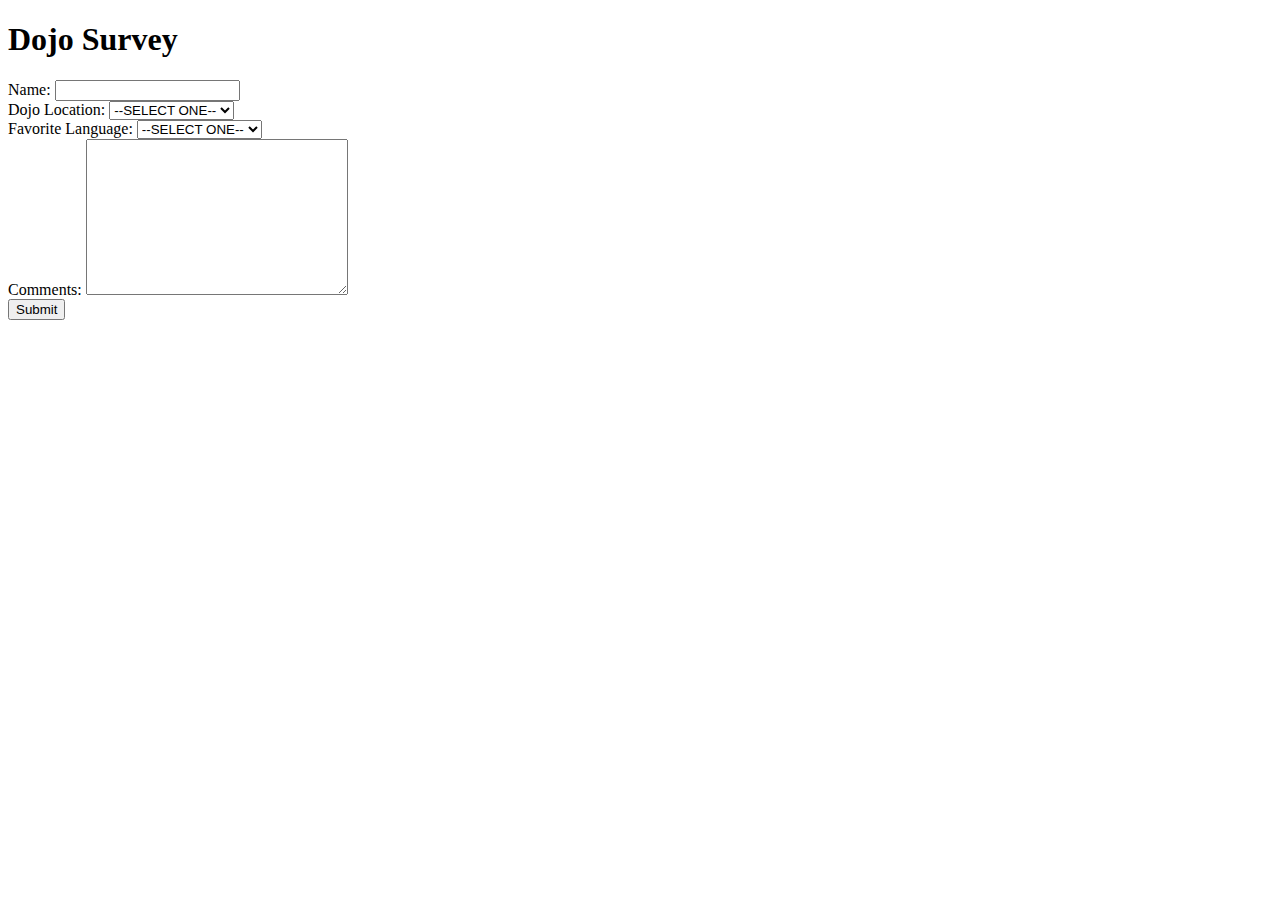
<file: Flask_Fundamentals/Dojo Survey/templates/index.html>
<!DOCTYPE html>
<html lang="en">
<head>
    <meta charset="UTF-8">
    <meta http-equiv="X-UA-Compatible" content="IE=edge">
    <meta name="viewport" content="width=device-width, initial-scale=1.0">
    <!-- CSS only -->
    <link href="https://cdn.jsdelivr.net/npm/bootstrap@5.0.2/dist/css/bootstrap.min.css" rel="stylesheet" integrity="sha384-EVSTQN3/azprG1Anm3QDgpJLIm9Nao0Yz1ztcQTwFspd3yD65VohhpuuCOmLASjC" crossorigin="anonymous">
    <title>Dojo Survey</title>
</head>
<body>
    <form action="/process" method="post" class="bg-dark text-primary p-5 rounded col-6 mx-auto">
        <h1>Dojo Survey</h1>
        <div class="form-group">
            <label for="name">Name:</label>
            <input type="text" name="name" class="form-control">
        </div>
        <div class="form-group">
            <label for="location">Dojo Location:</label>
            <select name="location"  class="form-control">
                <option value="">--SELECT ONE--</option>
                <option value="Chicago">Chicago</option>
                <option value="Burbank">Burbank</option>
                <option value="Seattle">Seattle</option>
                <option value="Online">Online</option>
            </select>
        </div>
        <div class="form-group">
            <label for="language">Favorite Language:</label>
            <select name="language"  class="form-control">
                <option value="">--SELECT ONE--</option>
                <option value="HTML">HTML</option>
                <option value="CSS">CSS</option>
                <option value="JavaScript">JavaScript</option>
                <option value="Python">Python</option>
                <option value="C#">C#</option>
            </select>
        </div>
        <div class="form-group">
            <label for="name">Comments:</label>
            <textarea name="comments"  cols="30" rows="10" class="form-control"></textarea>
        </div>
        <input type="submit" value="Submit" class="btn btn-primary">
    </form>
</body>
</html>
</file>
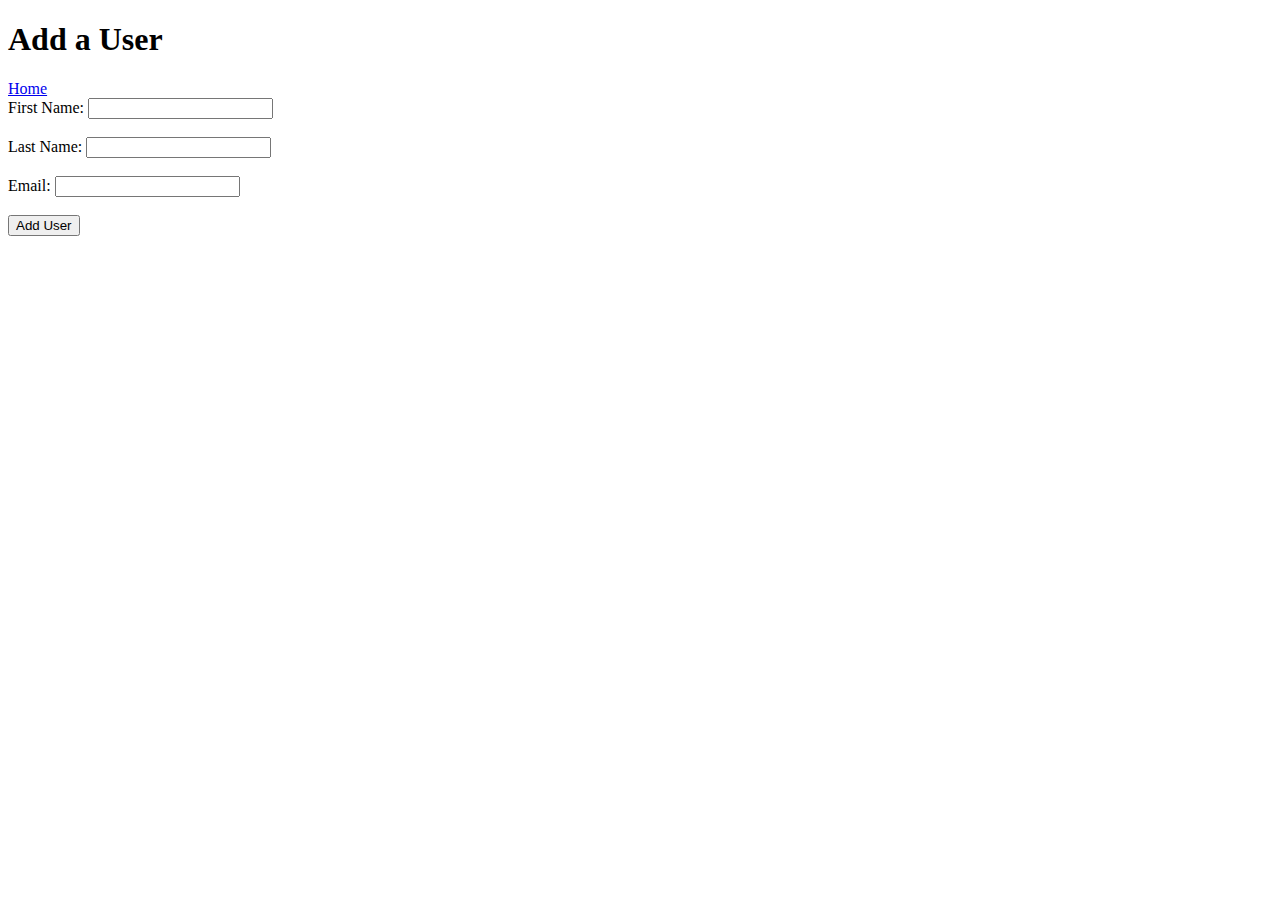
<file: User CR/templates/new.html>
<!DOCTYPE html>
<html lang="en">

<head>
    <meta charset="UTF-8">
    <meta http-equiv="X-UA-Compatible" content="IE=edge">
    <meta name="viewport" content="width=device-width, initial-scale=1.0">
    <link href="https://cdn.jsdelivr.net/npm/bootstrap@5.1.1/dist/css/bootstrap.min.css" rel="stylesheet"
        integrity="sha384-F3w7mX95PdgyTmZZMECAngseQB83DfGTowi0iMjiWaeVhAn4FJkqJByhZMI3AhiU" crossorigin="anonymous">
    <title>Document</title>
</head>

<body>

    <h1> Add a User </h1>
    <a href="/users">Home</a>

    <form action="/add_user" method="POST">
        <label for="first_name"> First Name: </label>
        <input type="text" name="first_name">
        <br>
        <br>
        <label for="last_name"> Last Name: </label>
        <input type="text" name="last_name">
        <br>
        <br>
        <label for="email"> Email: </label>
        <input type="email" name="email">
        <br>
        <br>
        <input type="submit"  class="btn btn primary" value="Add User">
    </form>


</body>
</file>
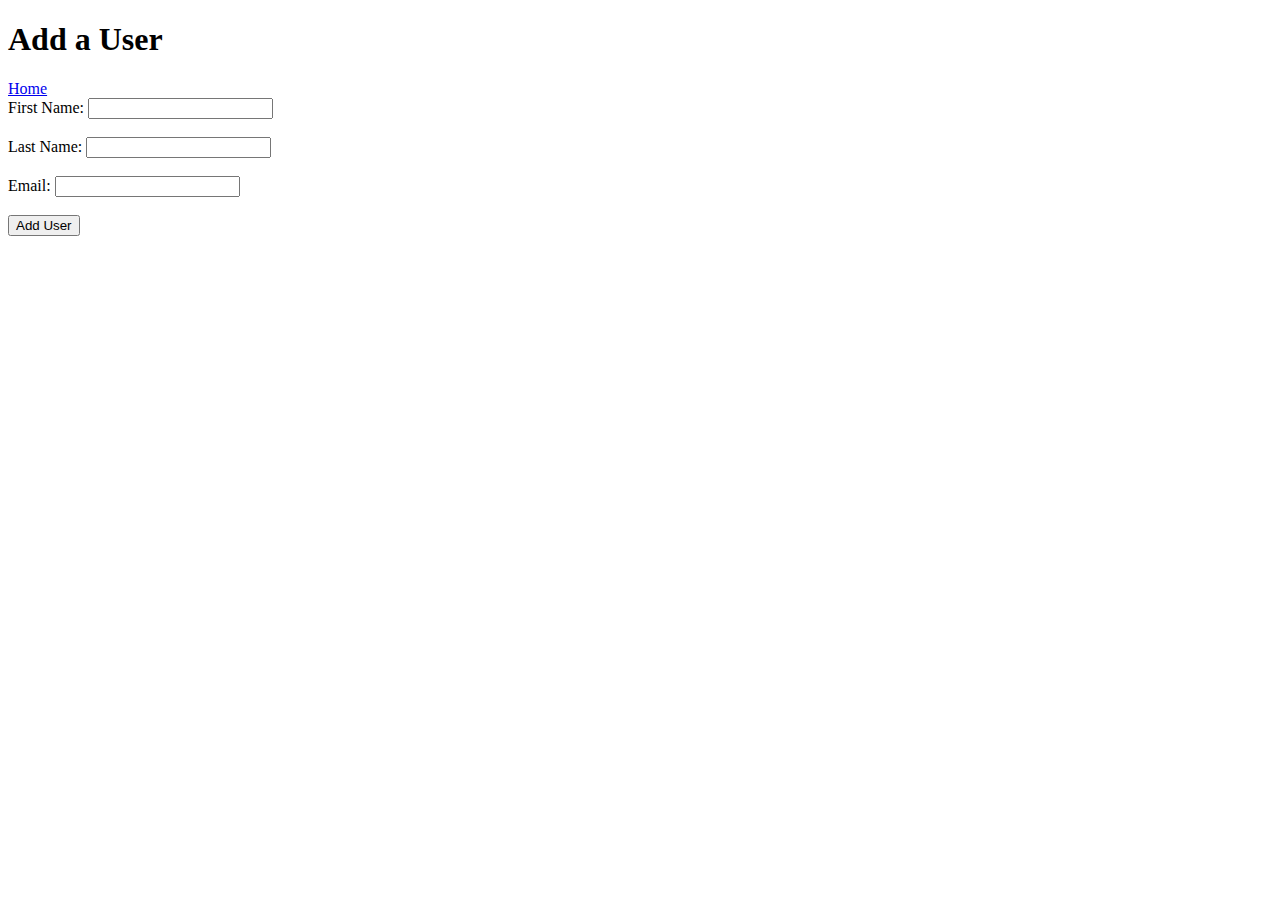
<file: User Crud/templates/new.html>
<!DOCTYPE html>
<html lang="en">

<head>
    <meta charset="UTF-8">
    <meta http-equiv="X-UA-Compatible" content="IE=edge">
    <meta name="viewport" content="width=device-width, initial-scale=1.0">
    <link href="https://cdn.jsdelivr.net/npm/bootstrap@5.1.1/dist/css/bootstrap.min.css" rel="stylesheet"
        integrity="sha384-F3w7mX95PdgyTmZZMECAngseQB83DfGTowi0iMjiWaeVhAn4FJkqJByhZMI3AhiU" crossorigin="anonymous">
    <title>Document</title>
</head>

<body>

    <h1> Add a User </h1>
    <a href="/users">Home</a>

    <form action="/add_user" method="POST">
        <label for="first_name"> First Name: </label>
        <input type="text" name="first_name">
        <br>
        <br>
        <label for="last_name"> Last Name: </label>
        <input type="text" name="last_name">
        <br>
        <br>
        <label for="email"> Email: </label>
        <input type="email" name="email">
        <br>
        <br>
        <input type="submit"  class="btn btn primary" value="Add User">
    </form>


</body>
</file>
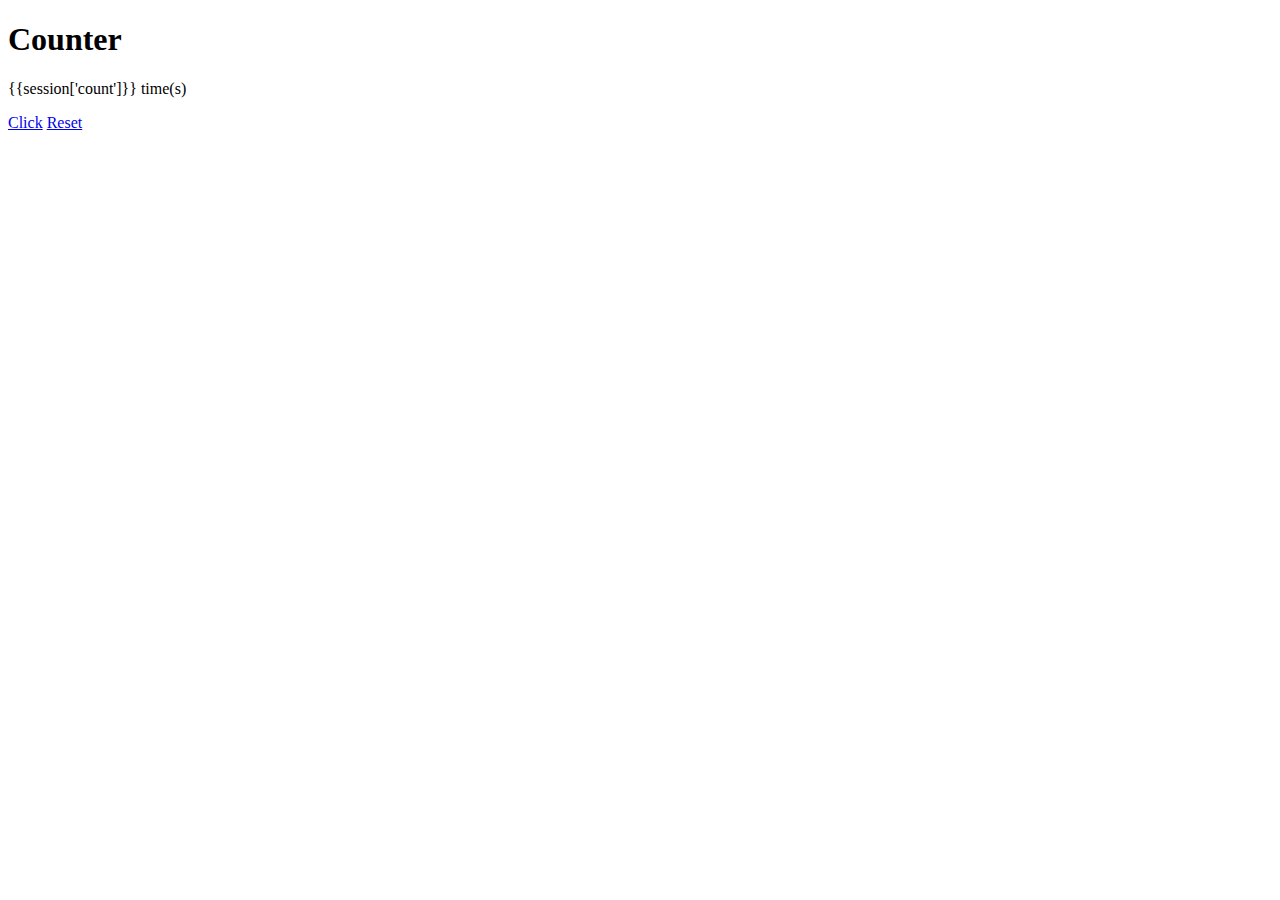
<file: Flask_Fundamentals/Counter/templates/Counter.html>
<!DOCTYPE html>
<html lang="en">

<head>
    <meta charset="UTF-8">
    <meta http-equiv="X-UA-Compatible" content="IE=edge">
    <meta name="viewport" content="width=device-width, initial-scale=1.0">
    <title>Document</title>
    <link href="https://cdn.jsdelivr.net/npm/bootstrap@5.1.1/dist/css/bootstrap.min.css" rel="stylesheet"
        integrity="sha384-F3w7mX95PdgyTmZZMECAngseQB83DfGTowi0iMjiWaeVhAn4FJkqJByhZMI3AhiU" crossorigin="anonymous">
</head>

<body>
    <h1 class="bg-primary text-light text-center col-3 my-5 mx-auto">Counter</h1>
    <p class="text-center col-3 my-5 mx-auto">{{session['count']}} time(s)</p>
    <div class="col-3 flex justify-around mx-auto">
        <a href="/" class="btn btn-primary">Click</a>
        <a href="/reset" class="btn btn-danger">Reset</a>
</body>
    
</html>
</file>
